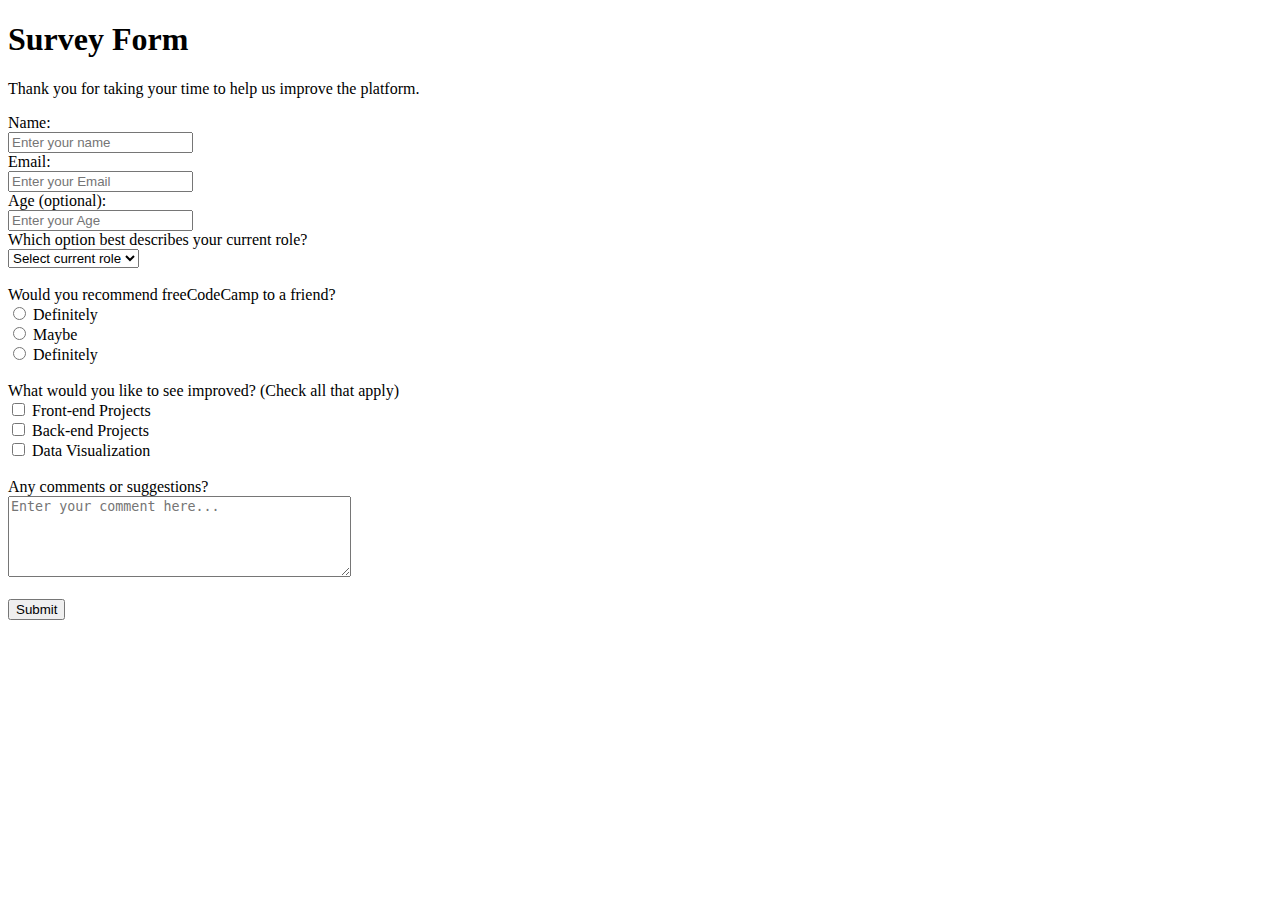
<file: .bin/surveyForm.html>
<!DOCTYPE html>
<html lang="en">
<head>
    <meta charset="UTF-8">
    <meta name="viewport" content="width=device-width, initial-scale=1.0">
    <title>Survey Form</title>
</head>
<body style="color: black;">
    <h1 id="title">Survey Form</h1>
    <p id="description">Thank you for taking your time to help us improve the platform.</p>
    <form id="survey-form"> 
    <label for="name" id="name-label">Name:</label></br>
    <input type="text" name="name" id="name" placeholder="Enter your name" required /></br>
    <label for="email" id="email-label">Email:</label></br>
    <input type="email" name="email" id="email" placeholder="Enter your Email" required /> </br>
    <label for="age" id="number-label">Age (optional):</label> </br>
    <input type="number" name="age" id="number" min="6"  placeholder="Enter your Age" /></br>
    <label for="role">Which option best describes your current role?</label></br>
    <select name="current role" id="dropdown">
        <option value="select current role">Select current role</option>
        <option value="student">Student</option>
        <option value="full-time-job">Full Time Job</option>
        <option value="full-time-learner">Full Time Learner</option>
        <option value="prefer-not-say">Prefer not to say</option>
        <option value="other">other</option>
    </select> </br></br>
    <label for="recommendation">Would you recommend freeCodeCamp to a friend?</label> </br>
    <input type="radio" name="recommendation" id="yes" value="yes">
    <label for="definitely">Definitely</label></br>
    <input type="radio" name="recommendation" id="no" value="no">
    <label for="maybe">Maybe</label></br>
    <input type="radio" name="recommendation" id="yes" value="yes">
    <label for="definitely">Definitely</label></br></br>

    <label>What would you like to see improved? (Check all that apply)</label>
    </br>
    <input type="checkbox" name="option" id="yes" value="yes" >
    <label for="yes">Front-end Projects</label></br>
    <input type="checkbox" name="option2" id="yes" value="yes" >
    <label for="yes">Back-end Projects</label>
    </br>
    <input type="checkbox" name="option3" id="yes" value="yes" >
    <label for="yes">Data Visualization<label/><br/><br/>
    <label for="comment">Any comments or suggestions?</label> <br/>
    <textarea name="comment" id="comment" rows ="5" cols="40" placeholder="Enter your comment here..."></textarea><br/><br/>
    <button type="submit" id="submit">Submit</button>

    </form>
</body>
</html>
</file>
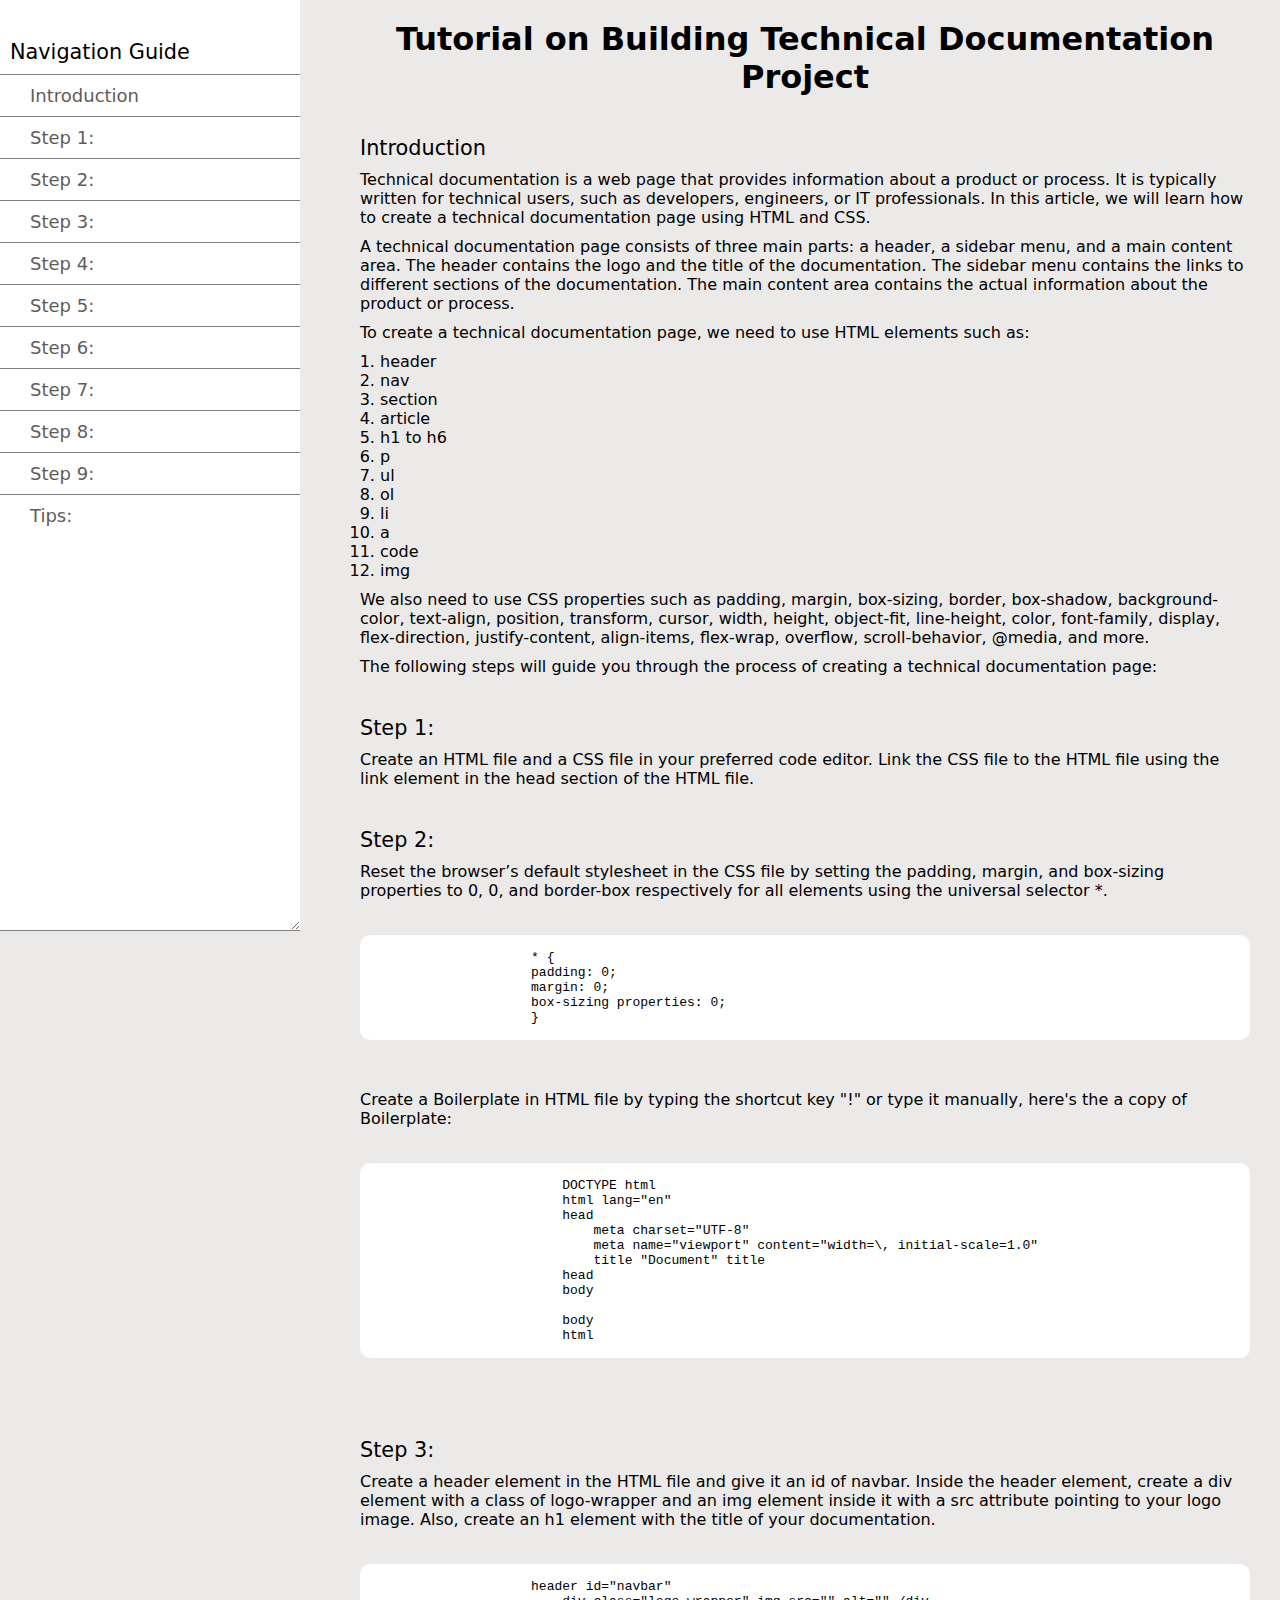
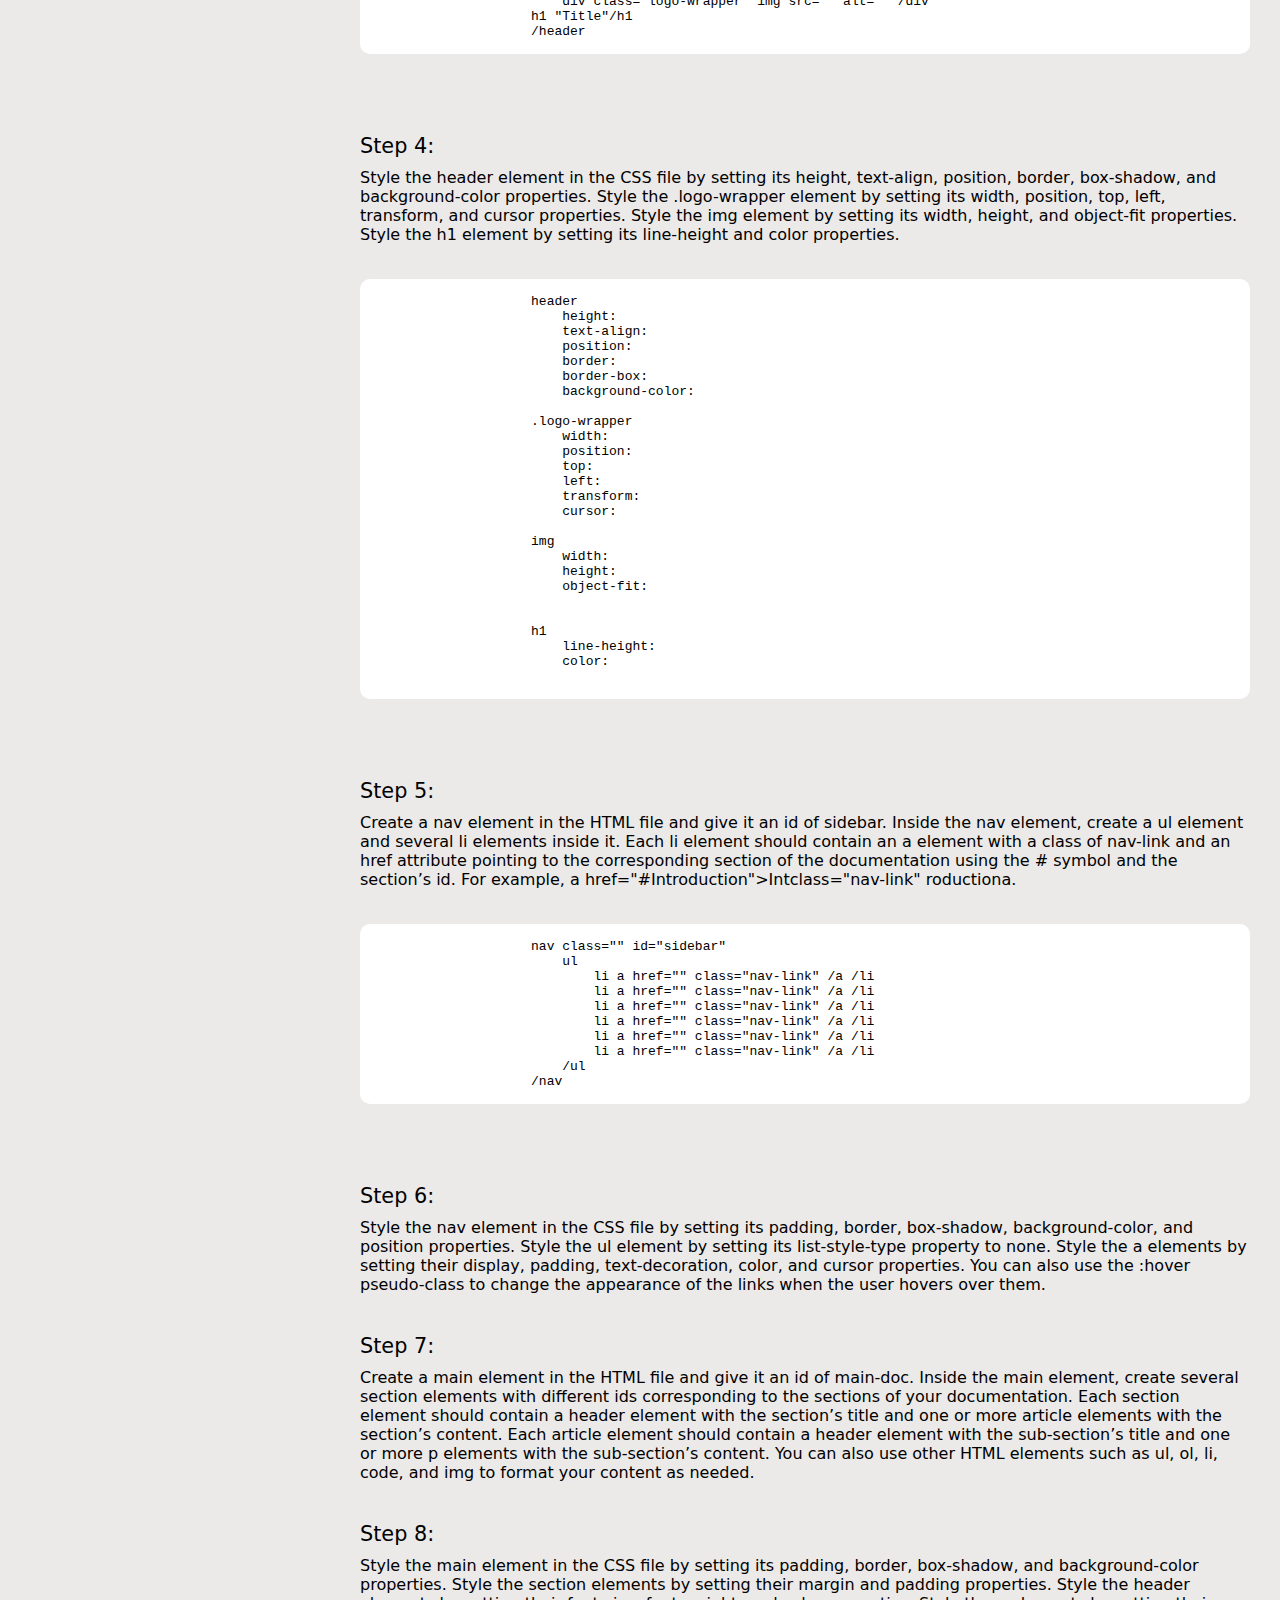
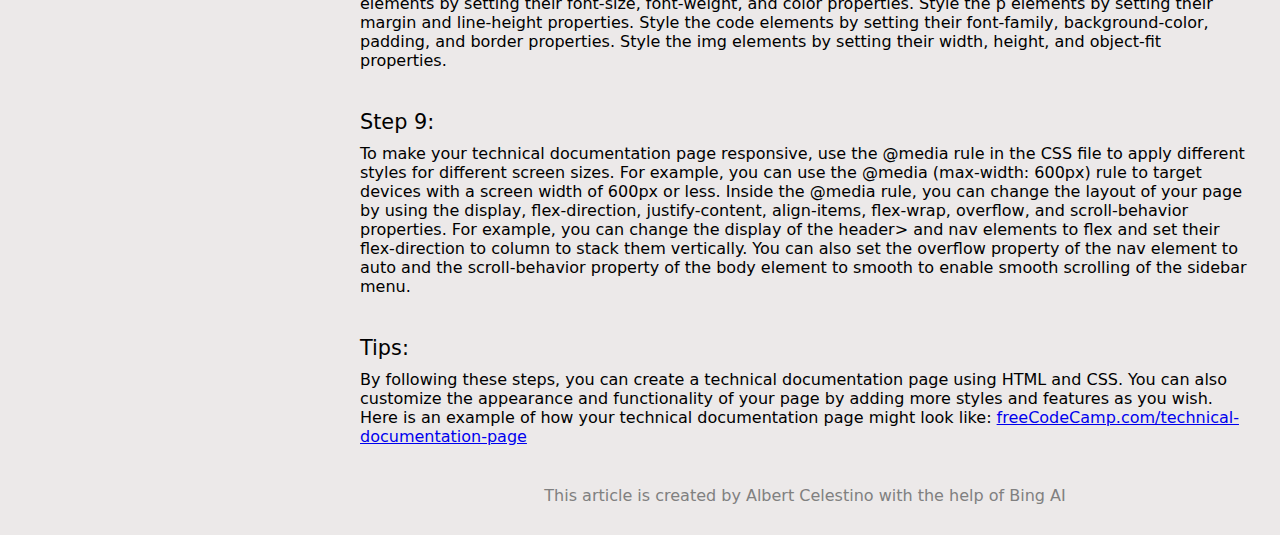
<file: .bin/techdocpage.html>
<!DOCTYPE html>
<html lang="en">
<head>
    <meta charset="UTF-8">
    <meta name="viewport" content="width=device-width, initial-scale=1.0">
    <title>Tutorial on Building Technical Documentation  Project</title>
    <link rel="stylesheet" href="techdocpage.css">
</head>
<body>
    <!-- nav#id>header -->
    <nav id="navbar">
    <header> Navigation Guide </header>
    <!-- ul>li*5.nav-link>a -->
    <ul>
        <li><a class="nav-link" href="#Introduction">Introduction</a></li>
        <li><a class="nav-link" href="#Step_1:">Step 1:</a></li>
        <li><a class="nav-link" href="#Step_2:">Step 2:</a></li>
        <li><a class="nav-link" href="#Step_3:">Step 3:</a></li>
        <li><a class="nav-link" href="#Step_4:">Step 4:</a></li>
        <li><a class="nav-link" href="#Step_5:">Step 5:</a></li>
        <li><a class="nav-link" href="#Step_6:">Step 6:</a></li>
        <li><a class="nav-link" href="#Step_7:">Step 7:</a></li>
        <li><a class="nav-link" href="#Step_8:">Step 8:</a></li>
        <li><a class="nav-link" href="#Step_9:">Step 9:</a></li>
        <li><a class="nav-link" href="#Tips:">Tips:</a></li>
    </ul>
    </nav>
    <!-- main#main-doc -->
    <main id="main-doc">
        <!-- section*11>header+p -->
        <h1>Tutorial on Building Technical Documentation  Project</h1>
        <section class="main-section" id="Introduction">
            <header>Introduction</header>
            <p>Technical documentation is a web page that provides information about a product or process. It is typically written for technical users, such as developers, engineers, or IT professionals. In this article, we will learn how to create a technical documentation page using HTML and CSS.</p>
    
            <p>A technical documentation page consists of three main parts: a header, a sidebar menu, and a main content area. The header contains the logo and the title of the documentation. The sidebar menu contains the links to different sections of the documentation. The main content area contains the actual information about the product or process.</p>
           
            <p>To create a technical documentation page, we need to use HTML elements such as: 
                <ol>
                    <li>header</li>
                    <li>nav</li>
                    <li>section</li>
                    <li>article</li>
                    <li>h1 to h6</li>
                    <li>p</li>
                    <li>ul</li>
                    <li>ol</li>
                    <li>li</li>
                    <li>a</li>
                    <li>code</li>
                    <li>img</li>
                </ol>
            </p>
            <p>We also need to use CSS properties such as padding, margin, box-sizing, border, box-shadow, background-color, text-align, position, transform, cursor, width, height, object-fit, line-height, color, font-family, display, flex-direction, justify-content, align-items, flex-wrap, overflow, scroll-behavior, @media, and more.</p>
    
            <p>The following steps will guide you through the process of creating a technical documentation page:</p>
        </section>
        <section class="main-section" id="Step_1:">
            <header>Step 1:</header>
            <p>Create an HTML file and a CSS file in your preferred code editor. Link the CSS file to the HTML file using the link element in the head section of the HTML file.</p>
        </section>
        <section class="main-section" id="Step_2:">
            <header>Step 2:</header>
            <p>Reset the browser’s default stylesheet in the CSS file by setting the padding, margin, and box-sizing properties to 0, 0, and border-box respectively for all elements using the universal selector *.</p>
            <pre>
                <code>
                    * {
                    padding: 0;
                    margin: 0;
                    box-sizing properties: 0;
                    }
                </code>
            </pre>
            <p> Create a Boilerplate in HTML file by typing the shortcut key "!" or type it manually, here's the a copy of Boilerplate: 
                <pre>
                    <code>
                        DOCTYPE html
                        html lang="en"
                        head
                            meta charset="UTF-8"
                            meta name="viewport" content="width=\, initial-scale=1.0"
                            title "Document" title
                        head
                        body
                            
                        body
                        html
                    </code>
                </pre> 
            </p>
        </section>
        <section class="main-section" id="Step_3:">
            <header>Step 3:</header>
            <p>Create a header element in the HTML file and give it an id of navbar. Inside the header element, create a div element with a class of logo-wrapper and an img element inside it with a src attribute pointing to your logo image. Also, create an h1 element with the title of your documentation.</p>
            <pre>
                <code>
                    header id="navbar"
                        div class="logo-wrapper" img src="" alt="" /div
                    h1 "Title"/h1
                    /header
                </code>
            </pre>
        </section>
        <section class="main-section" id="Step_4:">
            <header>Step 4:</header>
            <p>Style the header element in the CSS file by setting its height, text-align, position, border, box-shadow, and background-color properties. Style the .logo-wrapper element by setting its width, position, top, left, transform, and cursor properties. Style the img element by setting its width, height, and object-fit properties. Style the h1 element by setting its line-height and color properties.</p>
            <pre>
                <code>
                    header 
                        height:
                        text-align:
                        position:
                        border:
                        border-box:
                        background-color: 
        
                    .logo-wrapper 
                        width: 
                        position: 
                        top:
                        left:
                        transform:
                        cursor:
                    
                    img 
                        width:
                        height:
                        object-fit: 
                    

                    h1 
                        line-height: 
                        color:
                    
                </code>
            </pre>
        </section>
        <section class="main-section" id="Step_5:">
            <header>Step 5:</header>
            <p>Create a nav element in the HTML file and give it an id of sidebar. Inside the nav element, create a ul element and several li elements inside it. Each li element should contain an a element with a class of nav-link and an href attribute pointing to the corresponding section of the documentation using the # symbol and the section’s id. For example, a href="#Introduction">Intclass="nav-link" roductiona.</p>
            <pre>
                <code>
                    nav class="" id="sidebar"
                        ul
                            li a href="" class="nav-link" /a /li
                            li a href="" class="nav-link" /a /li
                            li a href="" class="nav-link" /a /li
                            li a href="" class="nav-link" /a /li
                            li a href="" class="nav-link" /a /li
                            li a href="" class="nav-link" /a /li
                        /ul
                    /nav
                </code>
            </pre>

        </section>
        <section class="main-section" id="Step_6:">
            <header>Step 6:</header>
            <p> Style the nav element in the CSS file by setting its padding, border, box-shadow, background-color, and position properties. Style the ul element by setting its list-style-type property to none. Style the a elements by setting their display, padding, text-decoration, color, and cursor properties. You can also use the :hover pseudo-class to change the appearance of the links when the user hovers over them.</p>
        </section>
        <section class="main-section" id="Step_7:">
            <header>Step 7:</header>
            <p>Create a main element in the HTML file and give it an id of main-doc. Inside the main element, create several section elements with different ids corresponding to the sections of your documentation. Each section element should contain a header element with the section’s title and one or more article elements with the section’s content. Each article element should contain a header element with the sub-section’s title and one or more p elements with the sub-section’s content. You can also use other HTML elements such as ul, ol, li, code, and img to format your content as needed.</p>
        </section>
        <section class="main-section" id="Step_8:">
            <header>Step 8:</header>
            <p>Style the main element in the CSS file by setting its padding, border, box-shadow, and background-color properties. Style the section elements by setting their margin and padding properties. Style the header elements by setting their font-size, font-weight, and color properties. Style the p elements by setting their margin and line-height properties. Style the code elements by setting their font-family, background-color, padding, and border properties. Style the img elements by setting their width, height, and object-fit properties.</p>
        </section>
        <section class="main-section" id="Step_9:">
            <header>Step 9:</header>
            <p>To make your technical documentation page responsive, use the @media rule in the CSS file to apply different styles for different screen sizes. For example, you can use the @media (max-width: 600px) rule to target devices with a screen width of 600px or less. Inside the @media rule, you can change the layout of your page by using the display, flex-direction, justify-content, align-items, flex-wrap, overflow, and scroll-behavior properties. For example, you can change the display of the header> and nav elements to flex and set their flex-direction to column to stack them vertically. You can also set the overflow property of the nav element to auto and the scroll-behavior property of the body element to smooth to enable smooth scrolling of the sidebar menu.</p>
        </section>
        <section class="main-section" id="Tips:">
            <header>Tips:</header>
            <p>By following these steps, you can create a technical documentation page using HTML and CSS. You can also customize the appearance and functionality of your page by adding more styles and features as you wish. Here is an example of how your technical documentation page might look like:  <a href="http://technical-documentation-page.freecodecamp.rocks/#Hello_world" target="_blank">freeCodeCamp.com/technical-documentation-page</a> 
            </p>
        </section>
        <footer> This article is created by Albert Celestino with the help of Bing AI </footer>
    </main>
</body>
</html>
</file>
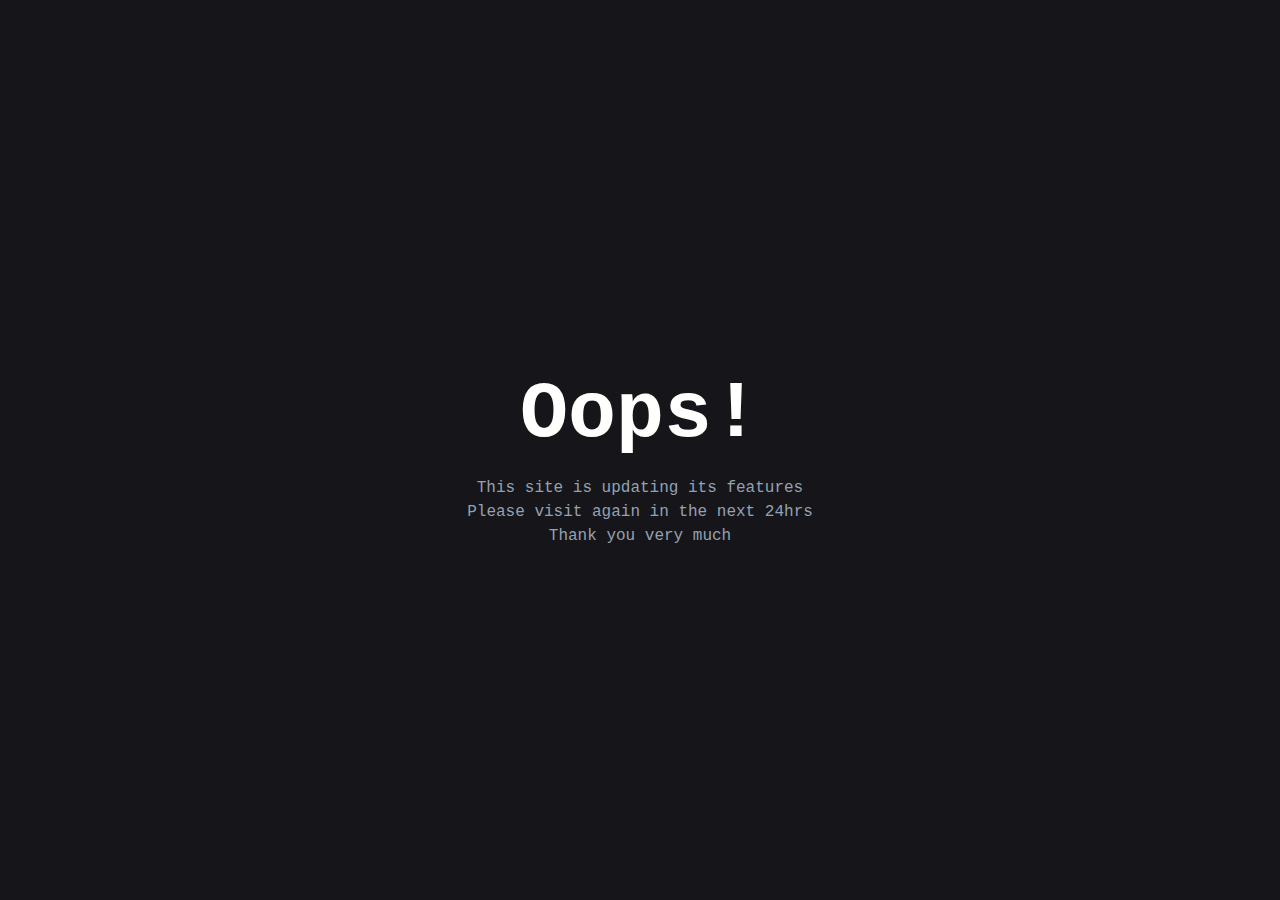
<file: Pages/Ongoing Development.html>
<!DOCTYPE html>
<html lang="en">
<head>
    <meta charset="UTF-8">
    <meta name="viewport" content="width=device-width, initial-scale=1.0">
    <title>Thank You Page</title>
    <link rel="stylesheet" href="Ongoing Development.css">
    <script src="https://ajax.googleapis.com/ajax/libs/jquery/3.5.1/jquery.min.js"></script>

</head>
<body>
    <main>
        <section class="thank-you-page">
            <!-- <svg xmlns="http://www.w3.org/2000/svg" viewBox="0 0 24 24" fill="currentColor"><path d="M1.94607 9.31543C1.42353 9.14125 1.4194 8.86022 1.95682 8.68108L21.043 2.31901C21.5715 2.14285 21.8746 2.43866 21.7265 2.95694L16.2733 22.0432C16.1223 22.5716 15.8177 22.59 15.5944 22.0876L11.9999 14L17.9999 6.00005L9.99992 12L1.94607 9.31543Z"></path></svg> -->
            <h1>Oops! </h1>
            <p>This site is updating its features</p>
            <p>Please visit again in the next 24hrs</p>
            <p>Thank you very much</p>
        </section>
    </main>
    
    <!-- <script>
        $(document).ready(function() { 
                $('svg').animate({
                top: '-=50',  // Moves up by 50 pixels
                left: '+=50'  // Moves right by 50 pixels
                }, '10000');  // Animation speed
            })
        
    </script> -->
</body>
</html>
</file>
<file: .bin/techdocpage.css>
*{
    padding: 0;
    margin: 0;
}

html{
    scroll-behavior: smooth;
}
body{
    background-color: rgb(236, 233, 233);
    display: flex;
    flex-direction: column;
    min-height: 100vh;
    font-family: system-ui, -apple-system, BlinkMacSystemFont, 'Segoe UI', Roboto, Oxygen, Ubuntu, Cantarell, 'Open Sans', 'Helvetica Neue', sans-serif
    ;    
}
h1{
    text-align: center;
    padding-top: 20px;
}

section{
    margin-top: 40px;
}

#navbar{
    background-color: white;
    width: 100%;
    border-bottom: 1px solid gray;
    resize: horizontal;
    overflow-x: scroll;
    padding-top: 30px;
}

#navbar li {
    color: darkslategray;
    border-top: 1px solid gray;
    list-style: none;

}

#navbar a {
    display: block;
    padding: 10px 30px;
    color: rgb(97, 92, 92);
    text-decoration: none; /*get rid of the anchorlink */
    cursor: pointer;
    font-size: 18px;
    transition: text-indent 0.3s ease-in-out;
}
#navbar a:hover{
    font-weight: 500;
    text-indent: 10px;
    color: black;
}

p {
    margin: 10px;
}

ol {
    margin-left: 30px;
}

#main-doc{
    margin: 10px auto;
}

header{ 
    color: black;
    margin: 10px;
    text-align: left;
    font-size: 1.3em;
    font-weight: 500;
}

code {
    display: block;
    text-align: left;
    background-color: white;
    padding: 0 15px;
    border-radius: 10px;
    margin: 10px;
}

footer {
    padding: 30px;  
    text-align: center;
    color: gray; 
}

@media screen and (min-width: 850px) {
    body {
        flex-direction: row;
    }
    #navbar {
        width: 300px;
        position: fixed;
        height: 100%;
    }
    #main-doc {
        margin: 0 20px;
        margin-left: 350px;
    }
}
</file>
<file: Pages/Ongoing Development.css>
:root {
    --background: #242629;
    --button: #815cf0;
    --text:#fffffe;
    --paragraph: #94a1b2;
    --cardbackground: #16161a;
}

*, *::before, *::after {
    padding: 0;
    margin: 0;
    color: var(--text);
    font-family: ui-monospace,SFMono-Regular,Menlo,Monaco,Consolas,Liberation Mono,Courier New,monospace;
    scroll-behavior: auto;
    background-color: var(--background);
}


.thank-you-page {
    min-height: 100vh;
    color: var(--text);
    background-color: var(--cardbackground);
    display: flex;
    flex-direction: column;
    align-items: center;
    justify-content: center;  
    text-align: center;
}

svg { 
    position: relative;
    margin-bottom: 1rem;
    height: auto;
    width: 5rem;
    background-color: transparent;
}

.thank-you-page p { 
    color: var(--paragraph);
    background-color: transparent;
    line-height: 1.5;
}

.thank-you-page h1 {
    font-size: 5rem;
    color: var(--text);
    cursor:default;
    background-color: transparent;
    padding: 1rem;
}
</file>
